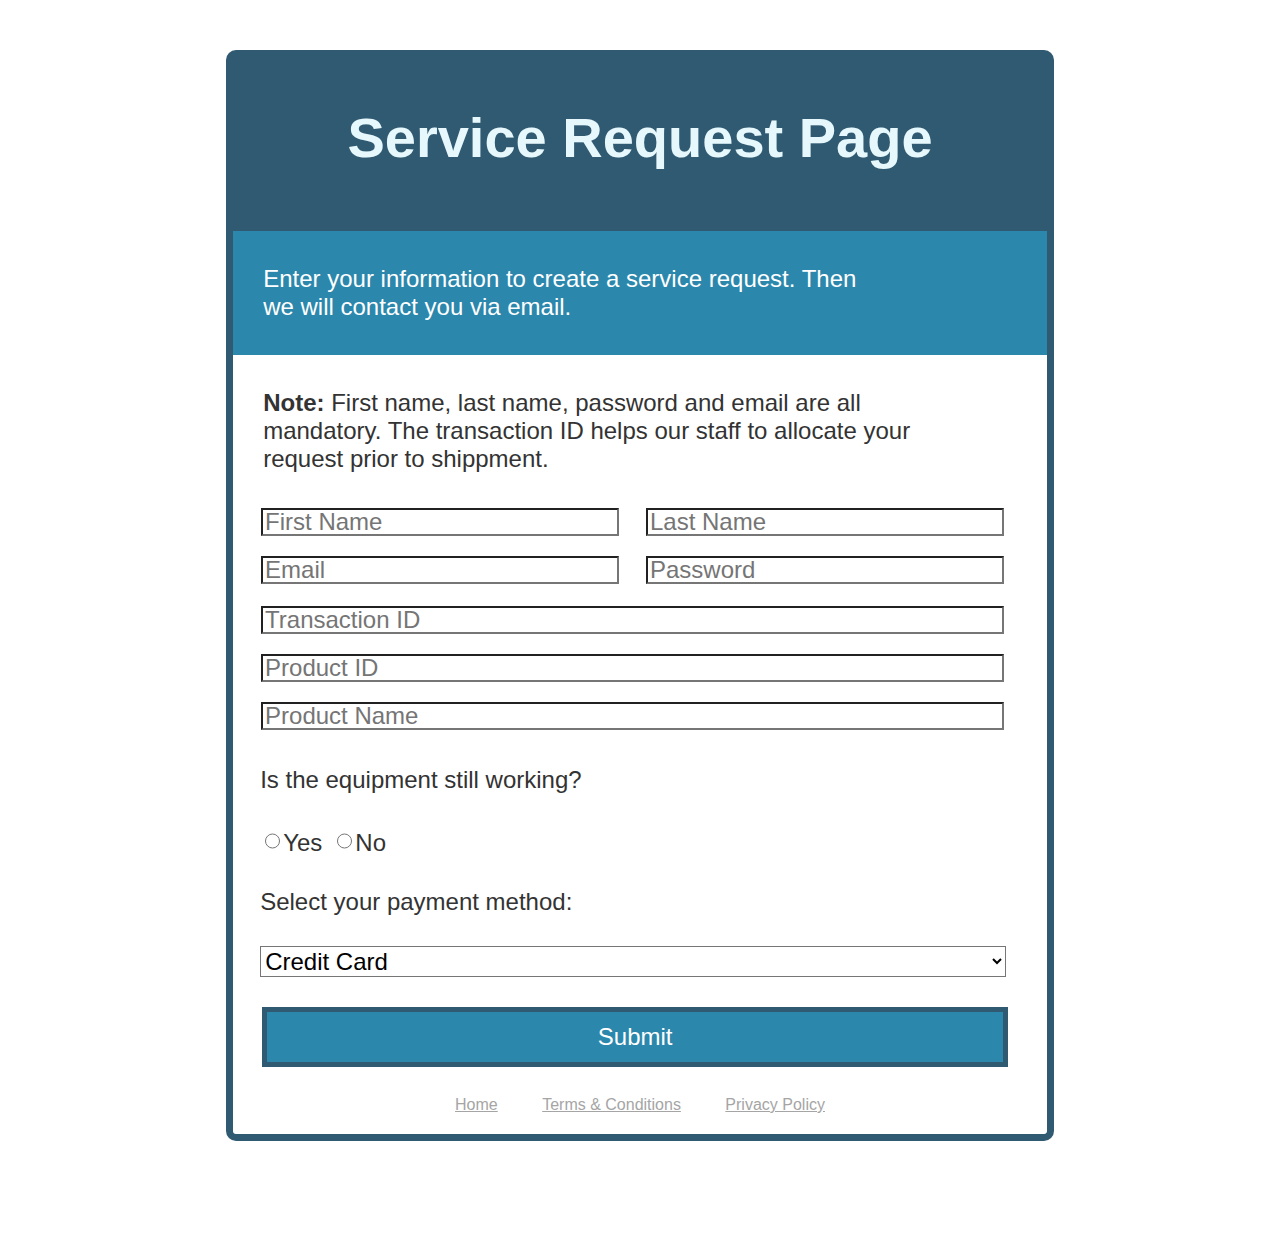
<file: index.html>
<!DOCTYPE html>
<html lang="en"></html>

<head>
    <meta charset="UTF-8">
    <title>Service Request Page</title>
    <link rel="stylesheet" href="styles.css">
</head>

<body>
    <header>
        <h1>Service Request Page</h1>
    </header>

    <nav>
        <p>Enter your information to create a service request. Then <br> we will contact you via email.</p>
    </nav>

    <main>
        <section id="Note">
            <article>
                <p id="note"><strong>Note:</strong> First name, last name, password and email are all <br> 
                mandatory. The transaction ID helps our staff to allocate your <br> 
                request prior to shippment.</p>
            </article>
        </section>

        <section>
            <div id="RequestContainer">
                <form id="Request1">
                    <input id="First Name" placeholder ="First Name" maxlength="30">
                    <input id="Email" placeholder ="Email" maxlength="40">
                </form>
                <form id="Request2">
                    <input id="Last Name" placeholder ="Last Name" maxlength="30">
                    <input id="Password" placeholder ="Password" maxlength="30">
                </form>
            </div>
            <div id="RequestContainer2">
                <form id="Request3">
                    <input id="Transaction ID" placeholder ="Transaction ID" maxlength="30">
                    <input id="Product ID" placeholder ="Product ID" maxlength="30">
                    <input id="Product Name" placeholder ="Product Name" maxlength="30">
                </form>
            </div>
        </section>

        <section>
            <div id="Radio">
                <form>
                    <p>Is the equipment still working?</p>
                    <div class="radio-group">
                        <label id="Yes">
                            <input type="radio" name="answer" value="Yes">Yes
                        </label>
                        <label id="No">
                            <input type="radio" name="answer" value="No">No
                        </label>
                    </div>
                </form>
            </div>
        </section>

        <section>
            <div id="Payment">
                <form>
                    <label for ="selection">Select your payment method:</label>
                    <select id="selection" name="selection">
                        <option value="Credit Card">Credit Card</option>
                        <option value="PayPal">PayPal</option>
                        <option value="Account">Account</option>
                    </select>
                </form>
            </div>
        </section>

        <section>
            <button>Submit</button>
        </section>
        <footer>
            <a href="#">Home</a>
            <a href="#">Terms & Conditions</a>
            <a href="#">Privacy Policy</a>
        </footer>
    </main>
</body>
</html>
</file>
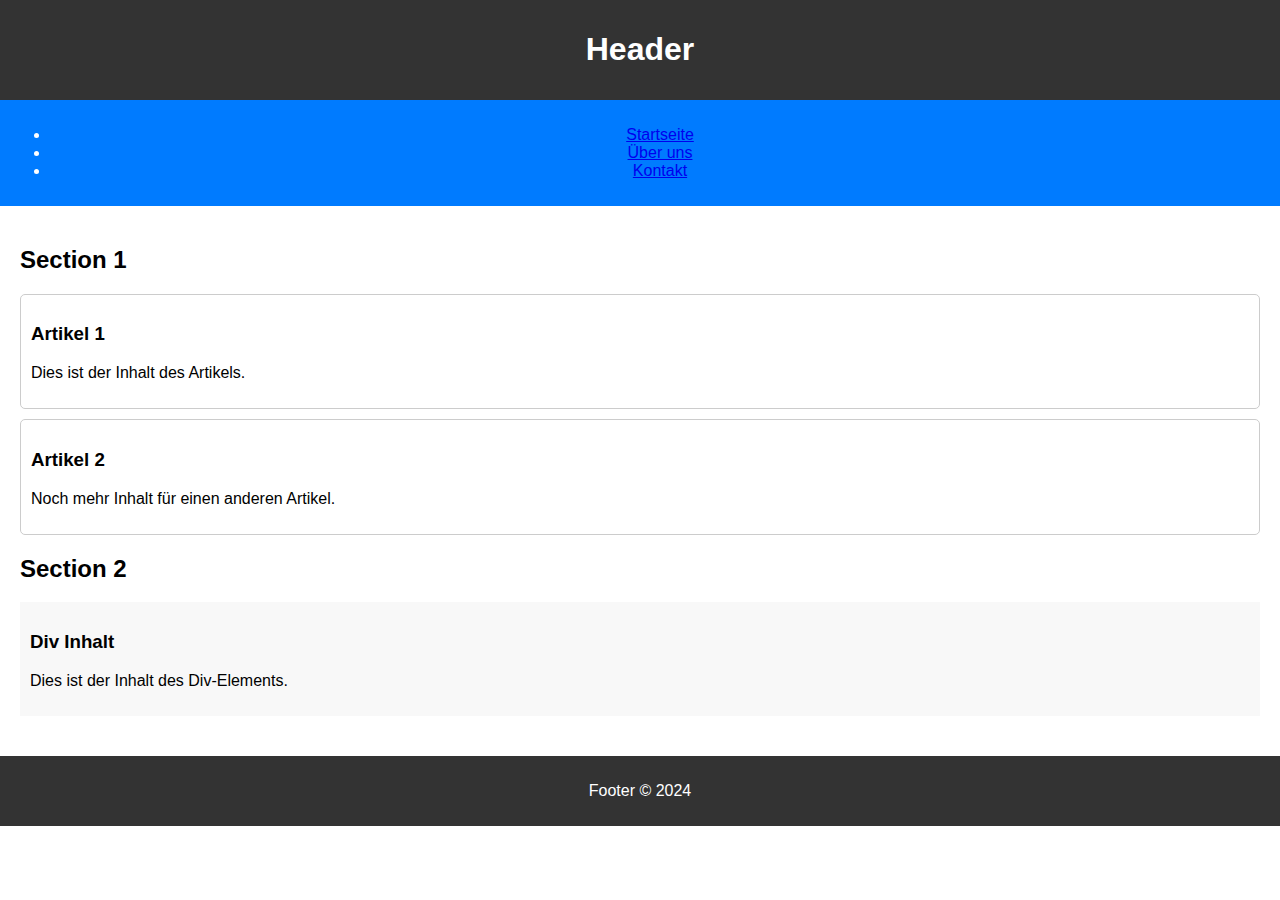
<file: test.html>
<!DOCTYPE html>
<html lang="en">
<head>
    <meta charset="UTF-8">
    <meta name="viewport" content="width=device-width, initial-scale=1.0">
    <title>HTML5 Beispiel</title>
    <style>
        body {
            font-family: Arial, sans-serif;
            margin: 0;
            padding: 0;
        }

        header {
            background-color: #333;
            color: #fff;
            padding: 10px;
            text-align: center;
        }

        nav {
            background-color: #007bff;
            color: #fff;
            padding: 10px;
            text-align: center;
        }

        main {
            padding: 20px;
        }

        section {
            margin-bottom: 20px;
        }

        article {
            border: 1px solid #ccc;
            border-radius: 5px;
            padding: 10px;
            margin-bottom: 10px;
        }

        footer {
            background-color: #333;
            color: #fff;
            padding: 10px;
            text-align: center;
        }

        div {
            background-color: #f8f8f8;
            padding: 10px;
            margin-bottom: 10px;
        }
    </style>
</head>
<body>

    <header>
        <h1>Header</h1>
    </header>

    <nav>
        <ul>
            <li><a href="#">Startseite</a></li>
            <li><a href="#">Über uns</a></li>
            <li><a href="#">Kontakt</a></li>
        </ul>
    </nav>

    <main>
        <section>
            <h2>Section 1</h2>
            <article>
                <h3>Artikel 1</h3>
                <p>Dies ist der Inhalt des Artikels.</p>
            </article>

            <article>
                <h3>Artikel 2</h3>
                <p>Noch mehr Inhalt für einen anderen Artikel.</p>
            </article>
        </section>

        <section>
            <h2>Section 2</h2>
            <div>
                <h3>Div Inhalt</h3>
                <p>Dies ist der Inhalt des Div-Elements.</p>
            </div>
        </section>
    </main>

    <footer>
        <p>Footer © 2024</p>
    </footer>

</body>
</html>
</file>
<file: styles.css>
/*Service Request Page header*/
header {
    width:21cm;
    max-width:100%;
    background-color: #305A72;
    color: #E6F8FC;
    padding: 10px;
    text-align:center;
    font-size:28px;
    font-weight:bolder;
    border:7px solid #305A72;
    border-radius:10px 10px 0 0;
    margin-top:50px;
}
/*the white background in whole form*/
body {
    font-family:'Arial', sans-serif;
    margin: 0;
    padding: 0;
    display:flex;
    flex-direction:column;
    justify-content:center;
    align-items:center;
    min-height:100vh;
    background-color: #FFFFFF;
    color: #333;
    font-size:x-large;
}
/*Nav Bar*/
nav {
    width: 21cm;
    background-color: #2B87AC;
    color: #fff;
    padding: 10px;
    text-align:left;
    border:7px solid #305A72;
    border-bottom: none;
    font-size:x-large;
}
/*text in nav bar*/
nav p{
    padding-left:20px;
    background-color:#2B87AC;
}
/*main*/
main {
    width:21cm;
    max-width:1200px;
    margin: 0px;
    padding:10px;
    border:7px solid #305A72;
    box-shadow:1 1px rgba(0,0,0,0.1);
    background-color:#fff;
    color:#333;
    border-top:none;
    border-radius:0 0 10px 10px;
    margin-bottom:100px;
}
/*textbox->Note:.....*/
article {
    width:94%;
    padding: 0px;
    margin-bottom: 0px;
    margin:20px;
    margin-top:3px;
    font-size:x-large;
    background-color:#fff;
}
/*form from first name to password*/
#RequestContainer {
    display:flex; 
    width: 97%;
    flex-direction:row;
    background-color:#fff;
    justify-content:center;
    margin:auto;
    margin-top: 0px;
    margin-bottom:0px;
    box-sizing:border-box;
    padding-bottom:0px;
}
/*box around RequestContainer*/
#Request1,
#Request2 {
    width: 100%; 
    background-color:#fff;
    padding:10px 20px 0px 5px;

}
/*input masks from RequestContainer*/
#Request1 input,
#Request2 input {
    background-color:#FFFFFF;
    width: 100%;
    height:28px;
    margin-bottom: 10px;
    box-sizing: border-box;
    font-size:x-large;
}
/*Container with TransactionID to Product Name*/
#RequestContainer2{
    display:flex; 
    width: 97%;
    flex-direction:row;
    background-color:#FFFFFF;
    justify-content:center;
    margin:auto;
    box-sizing:border-box;
    padding-top:0px;
}
/*box around RequestContainer2*/
#Request3{
    width: 100%; 
    background-color:#FFFFFF;
    padding:10px 20px 0px 5px;
}
/*input masks from RequestContainer2*/
#Request3 input{
    background-color:#FFFFFF;
    width: 100%;
    height:28px;
    margin-bottom: 10px;
    box-sizing: border-box;
    font-size:x-large;
}
/*radio-button padding*/
#Radio {
    background-color:#fff;
    padding: 0px;
    margin-bottom: 10px;
    margin-top:0px;
}
/*container with radio-buttons and payment*/
section div form {
    display:flex;
    flex-direction:column;
    gap:10px;
    width: 94%;
    padding:0px 20px 0px 16px;
    border:1px solid #0000;
    justify-items: center;
    flex-wrap:wrap;
    background-color:#fff;
}

section div form label{
    display:flexbox;
    flex-direction:row;
    margin-bottom:20px;
    background-color:#fff;
    height:28px;
    margin-right:10px;
    margin-left:0px;
    padding:0px;
    
}
/*aligned radio-buttons sidewise*/
.radio-group {
    display: flex;
    flex-direction: row;
}
/*margin between Yes and No button*/
.radio-group label {
    margin-right: 10px; 
}
/*adjust height and width of radio buttons*/
section div form input[type="radio"] {
    width: 15px; 
    height: 20px; 
}
/*right margin of payment*/
#Payment {
    background-color:#fff;
    padding: 0px;
    margin-bottom: 10px;
    margin-top:10px;  
}
/*drop-down menu*/
select {
    width: 100%;
    box-sizing: border-box;
    background-color:#FFFFFF;
    font-size:x-large;
}
/*Submit-button*/
button{
    background-color:#2B87AC;
    color:#fff;
    padding:10px;
    border: 10px;
    margin:19px;
    cursor:pointer;
    width:94%;
    justify-content:center;
    height:60px;
    font-size:x-large;
    border:5px solid #305A72;
    transition:transform 0.1s ease;
}
/*transaction by clicking on button*/
button:active{
    transform:translateY(2px);
}
/*footer with links in it*/
main footer{
    background-color: #fff;
    color: #A5A5A5;
    padding: 10px;
    text-align: center;
    font-size:medium;
}
/*setting link color to grey*/
footer a{
    color:#A5A5A5;
    margin:0 20px;
}
</file>
